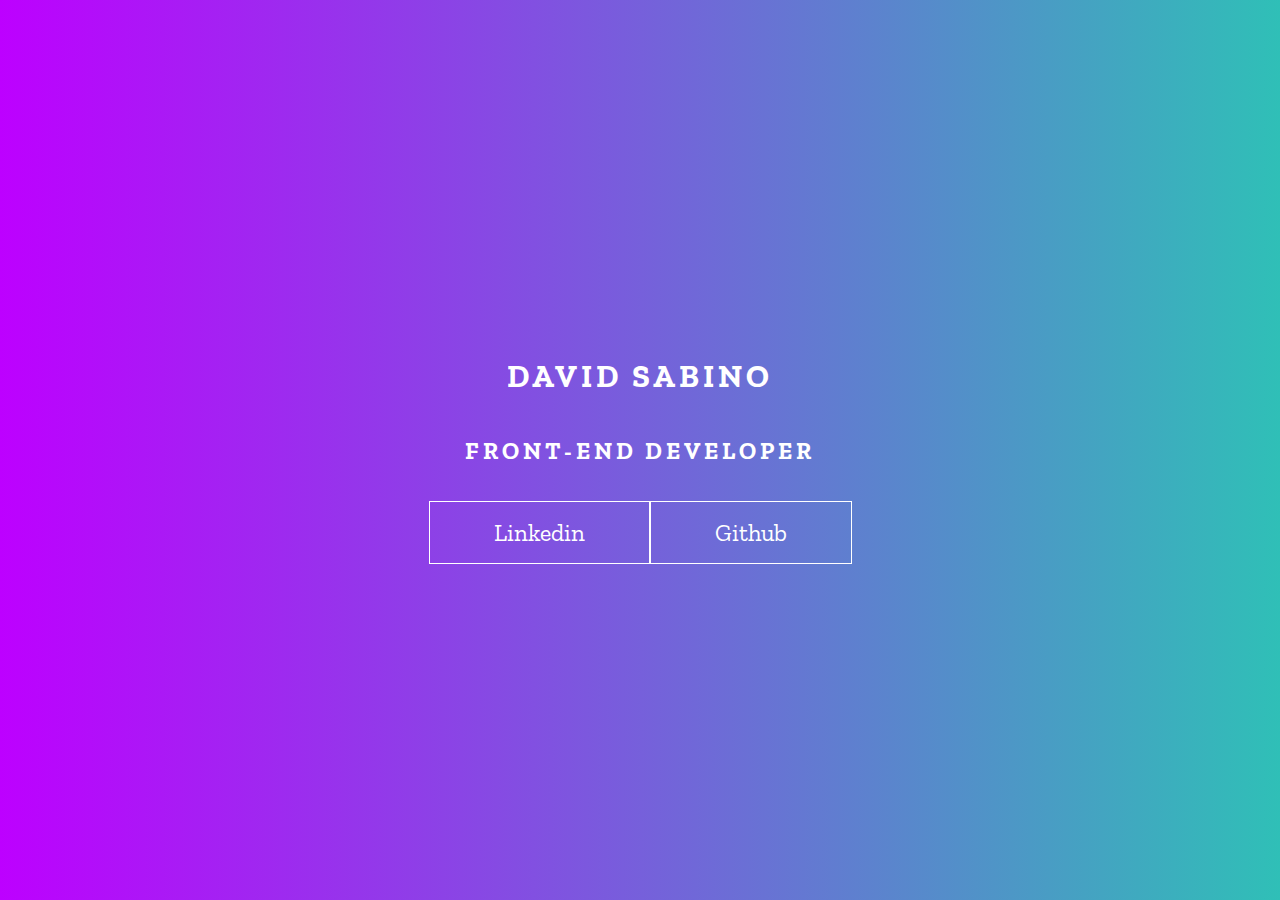
<file: KeyFrame/index.html>
<!DOCTYPE html>
<html lang="en">
<head>
    <meta charset="UTF-8">
    <meta http-equiv="X-UA-Compatible" content="IE=edge">
    <meta name="viewport" content="width=device-width, initial-scale=1.0">
    <title>KeyFrame</title>
    <link rel="stylesheet" href="style.css">
</head>
<body>
    <main class="wrapper">
        <h1>David Sabino</h1>
        <h2>Front-end Developer</h2>
        <div class="social">
            <a href="https://www.linkedin.com/in/david-sabino/">Linkedin</a>
            <a href="https://github.com/DavidSabino11">Github</a>
        </div>
    </main>
</body>
</html>
</file>
<file: KeyFrame/style.css>
@import url('https://fonts.googleapis.com/css2?family=Zilla+Slab:wght@300&display=swap');

body {
    margin: 0;
    padding: 0;
    color: white;
    font-family: 'Zilla Slab';
}

.wrapper {
    height: 100vh;
    width: 100vw;
    background: linear-gradient(-90deg, #00b8ff, #d600ff, #00ff9f, #bd00ff);
    background-size: 400% 400%;
    display: flex;
    flex-direction: column;
    justify-content: center;
    align-items: center;
    animation: backgroundTransition 8s ease-in-out infinite;
}

h1 {
    text-transform: uppercase;
    letter-spacing: 4px;
}

h2 {
    text-transform: uppercase;
    letter-spacing: 4px;
}

.social {
    margin-top: 1rem;
    display: flex;
}

a {
    text-decoration: none;
    color: white;
    font-size: 24px;
    padding: 1rem 4rem;
    border: 1px solid #ffffff;
    min-width: 4rem;
    display: flex;
    justify-content: center;
    align-items: center;
    transition: .5s cubic-bezier(0.55, 0.025, 0.675, 0.97);
}

a:hover {
    color: black;
    background-color: #F3E600;
}

@keyframes backgroundTransition {
    0% {
        background-position: 0% 80%;
    }
    50% {
        background-position: 80% 100%;
    }
    100% {
        background-position: 0% 90%;
    }
}
</file>
